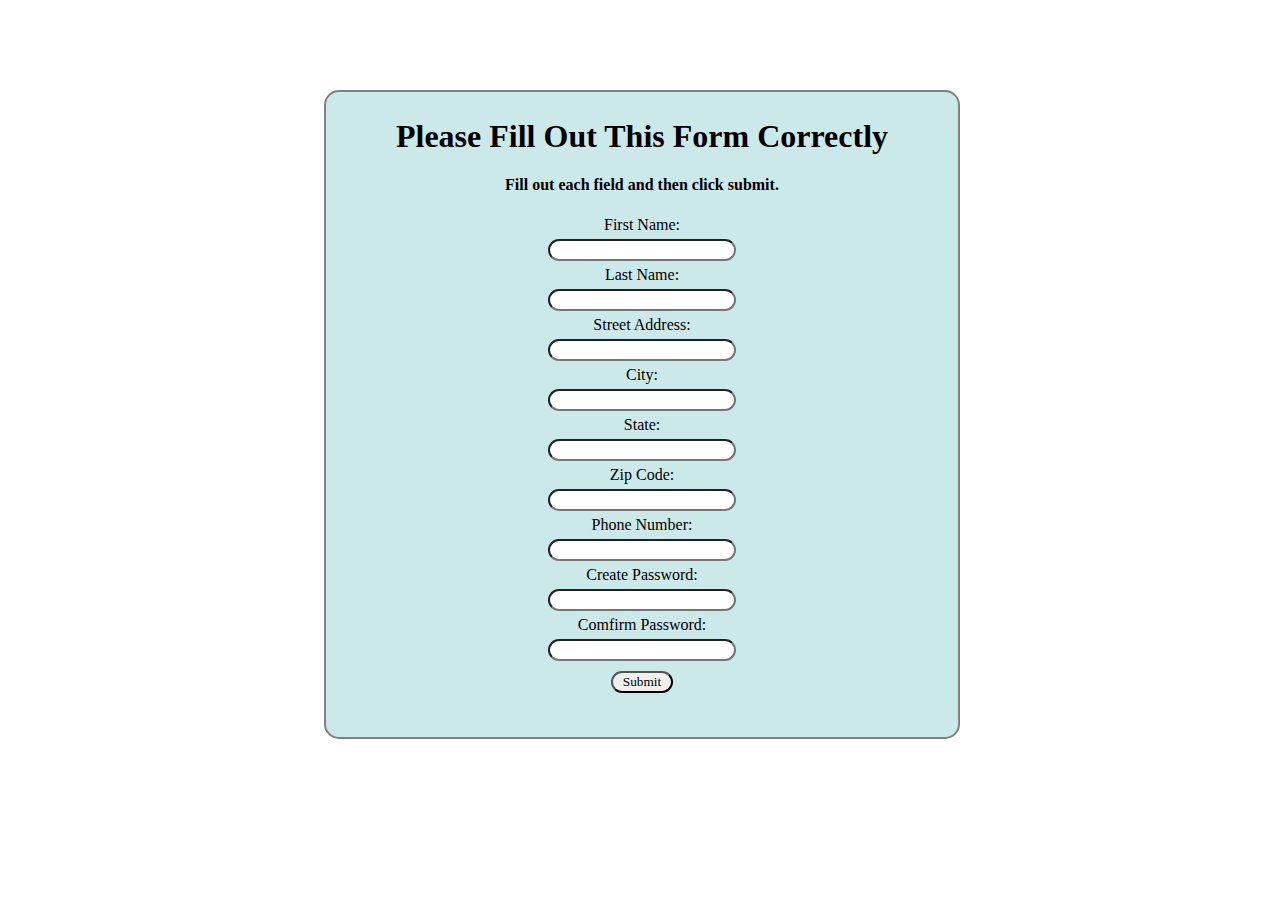
<file: index.html>
<!DOCTYPE html>
<html>
    <head>
        <title>Information Form</title>
        <link rel='stylesheet' href="style.css">
    </head>

    <body>
        <div>
            <h1>Please Fill Out This Form Correctly</h1>
            <h4>Fill out each field and then click submit.</h2>
            <form>
                <label for='fName'>First Name:</label><br/>
                    <input id='firstName' name='fName'><br/>
                <label for='lName'>Last Name:</label><br/>
                    <input id='lastName' name='lName'><br/>
                <label for='street'>Street Address:</label><br/>
                    <input id='address' name='address'><br/>
                <label for='city'>City:</label><br/>
                    <input id='city' name='city'><br/>
                <label for='state'>State:</label><br/>
                    <input id='state' name='state'><br/>
                <label for='zipCode'>Zip Code:</label><br/>
                    <input id='zipCode' name='zipCode'><br/>
                <label for='phoneNum'>Phone Number:</label><br/>
                    <input id='phoneNum' name='phoneNum'><br/>
                <label for='pass'>Create Password:</label><br/>
                    <input id='pass' name='pass'><br/>
                <label for='confirmPass'>Comfirm Password:</label><br/>
                    <input id='confirmPass' name='confirmPass'><br/>
                <input id='submit' type='submit' value='Submit' onClick='formCheck()'>
            </form>
        </div>
    </body>
    
    <script src="foot.js"></script>
</html>
</file>
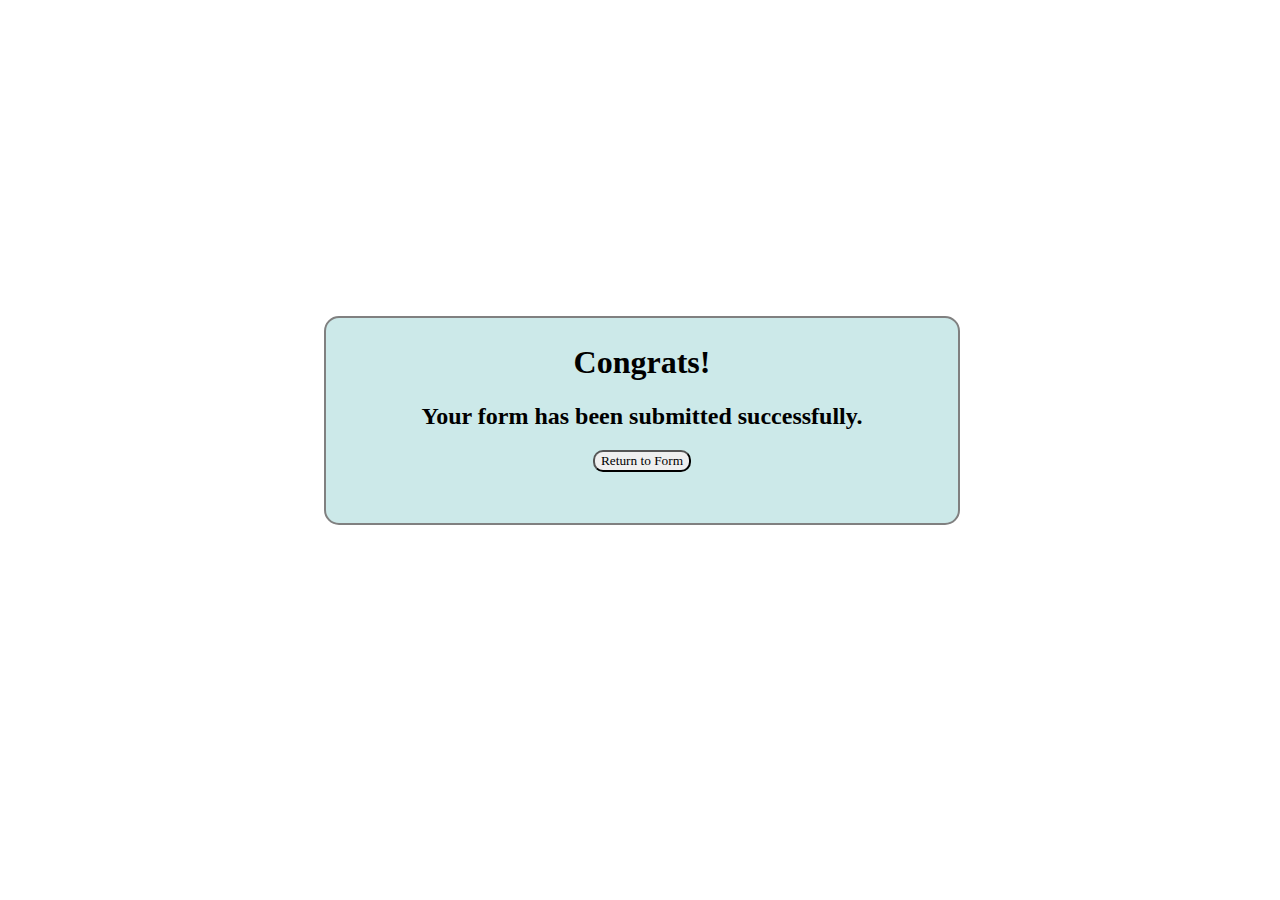
<file: finished.html>
<!DOCTYPE html>
<html>
    <head>
        <title>Form Completed</title>
        <link rel='stylesheet' href='style.css'>
    </head>
    <body>
        <div id='finished'>
            <h1>Congrats!</h1>
            <h2>Your form has been submitted successfully.</h2>
            <button onclick="window.location.href='index.html';">Return to Form</button>
        </div>
    </body>
</html>
</file>
<file: style.css>
* {
    font-family: Georgia, 'Times New Roman', Times, serif;
}

body {
    margin-top: 7%;
    margin-bottom: 7%;
}

#finished {
    margin-top: 25%;
    height: 200px;
}

div {
    padding-top: 5px;
    margin-left: 25%;
    height: 640px;
    width: 50%;
    border: grey 2px solid;
    border-radius: 15px;
    text-align: center;
    background-color: rgb(204, 233, 233);
}

input {
    margin: 5px;
    border-radius: 15px;
    text-align: center;
    padding-left: 10px;
    padding-right: 10px;
}

button {
    margin-bottom: 5px;
    border-radius: 10px;
}

h2 {
    padding-left: 10px;
    padding-right: 10px;
}
</file>
